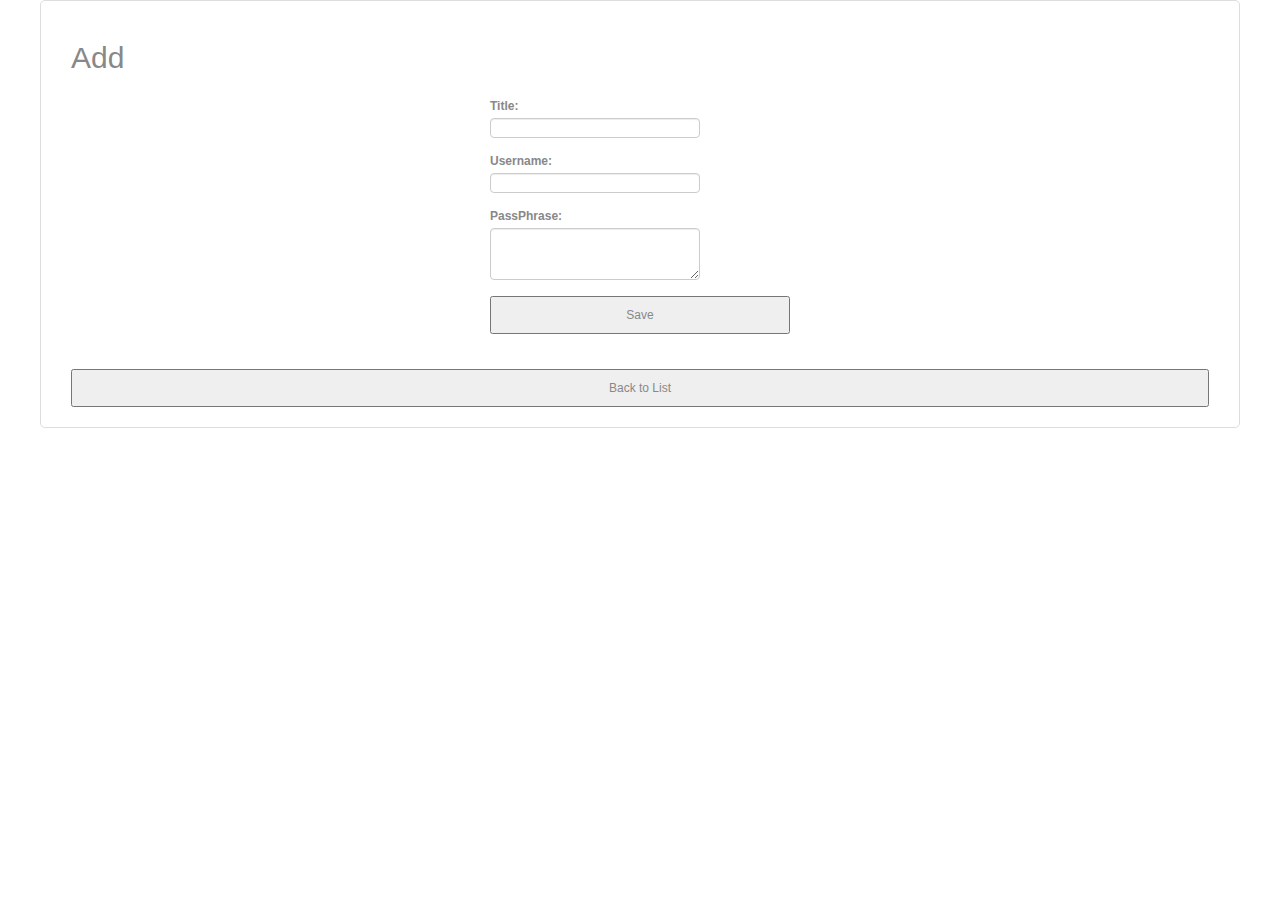
<file: testhtml.html>
<!DOCTYPE html>
<html>
    <head>
        <meta http-equiv="Content-Type" content="text/html; charset=UTF-8" />
        <meta name = "format-detection" content = "telephone=no"/>
        <meta name="viewport" content="user-scalable=no, initial-scale=1, maximum-scale=1, minimum-scale=1, width=device-width;" />
        <link rel="stylesheet" type="text/css" href="css/index.css" />
        <link rel="stylesheet" type="text/css" href="css/bootstrapChat.css" />
        <link href="css/signin.css" rel="stylesheet">
        <title>Aegeus</title>
        
 </head>
    <body>
		
        <div id="mainView" class="bootstrap">
        
<div id="addPage">

<h2>Add</h2>

<form class="form-signin">

<label for="entryTitle">Title:</label>
<input type="text" id="entryTitle" class="form-control">

<label for="entryUser">Username:</label>
<input type="text" id="entryUser" class="form-control">

<label for="entryBody" >PassPhrase:</label>
<textarea id="entryBody" class="form-control"></textarea>

<input type="hidden" id="entryPicture">

<button id="addEntrySubmit" class="class="btn btn-lg btn-primary btn-block">Save</button>
</form>


<button class="homeButton">Back to List</button>

</div>
        </div>
        
    </body>
</html>
</file>
<file: css/index.css>
BODY {
	margin: 5px;
}

#entryList {
	width: 95%;
}

#entryList div {
	width: 100%;
	padding: 10px 5px 5px 5px;
	margin-bottom: 0px;
	background-color: #FFFFFF;
	
	;
}

button {
	width: 100%;
	padding: 10px 0px 10px 0px;
	font-size: 1.1em;
}

input {
	width: 100%;
	padding: 10px 0px 10px 0px;
}

textarea {
	width: 100%;
	height: 100px;
	padding: 10px 0px 10px 0px;
}

.homeButton {
	margin-top: 20px;
}

.imgDisplay {
	width: 100%;
}
</file>
<file: css/signin.css>
.form-signin {
  max-width: 330px;
  padding: 15px;
  margin: 0 auto;
}
.form-signin .form-signin-heading,
.form-signin .checkbox {
  margin-bottom: 10px;
}
.form-signin .checkbox {
  font-weight: normal;
}
.form-signin .form-control {
  position: relative;
  height: auto;
  -webkit-box-sizing: border-box;
     -moz-box-sizing: border-box;
          box-sizing: border-box;
  padding: 10px;
  font-size: 16px;
}
.form-signin .form-control:focus {
  z-index: 2;
}
.form-signin input[type="email"] {
  margin-bottom: -1px;
  border-bottom-right-radius: 0;
  border-bottom-left-radius: 0;
}
.form-signin input[type="password"] {
  margin-bottom: 10px;
  border-top-left-radius: 0;
  border-top-right-radius: 0;
}
</file>
